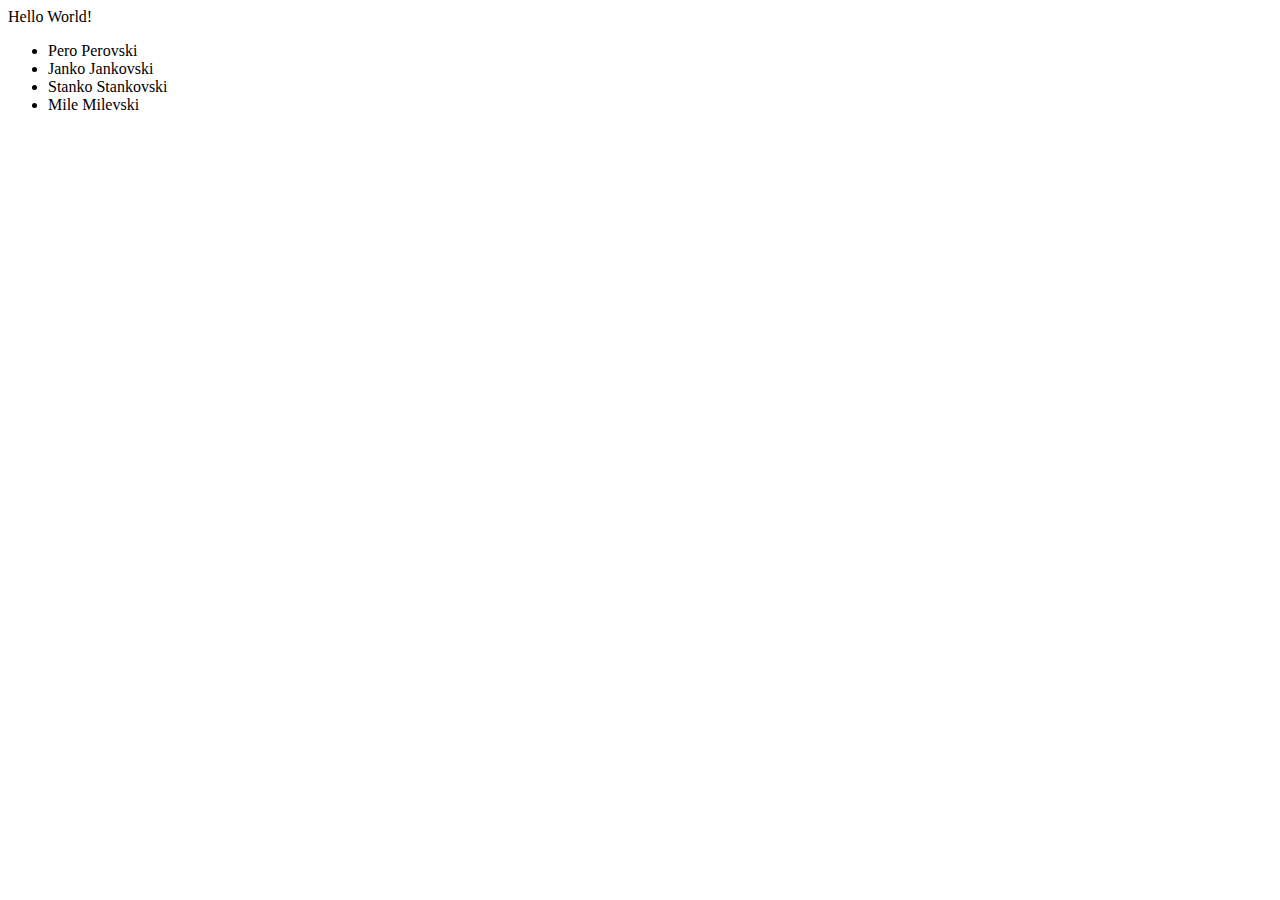
<file: c5-1/index.html>
<!DOCTYPE html>
<html>
	<head>
		<meta charset="utf-8"/>
		<title>New Page</title>
		<style>
			.red {
				color: red;
			}

			.green {
				color: green;
			}
		</style>
	</head>
	<body>
		<script src="index.js"></script>
	</body>
</html>
</file>
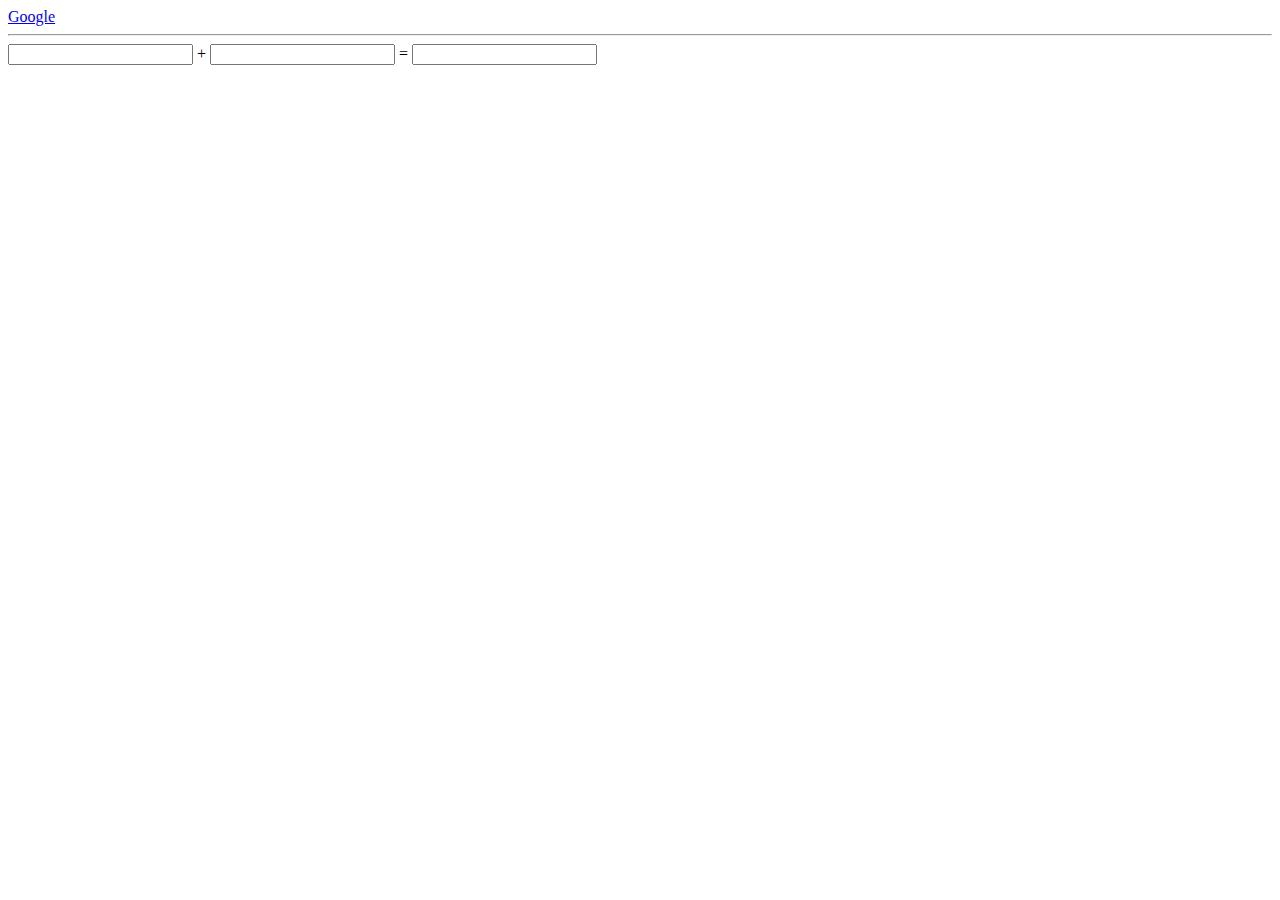
<file: c5/index.html>
<!DOCTYPE html>
<html>
	<head>
		<meta charset="utf-8"/>
		<title>New Page</title>
		<link rel="stylesheet" href="v2.css">
	</head>
	<body>
		<a href="https://google.com" class="google-link">Google</a>
		<hr/>
		<input type="number" class="a">
		+
		<input type="number" class="b">
		=
		<input type="number" class="res">
		<div class="winning-box">
			<h2>You Win</h2>
			<h2>$1 000 000</h2>
		</div>
		<script src="v1.js"></script>
		<script src="v2.js"></script>
	</body>
</html>
</file>
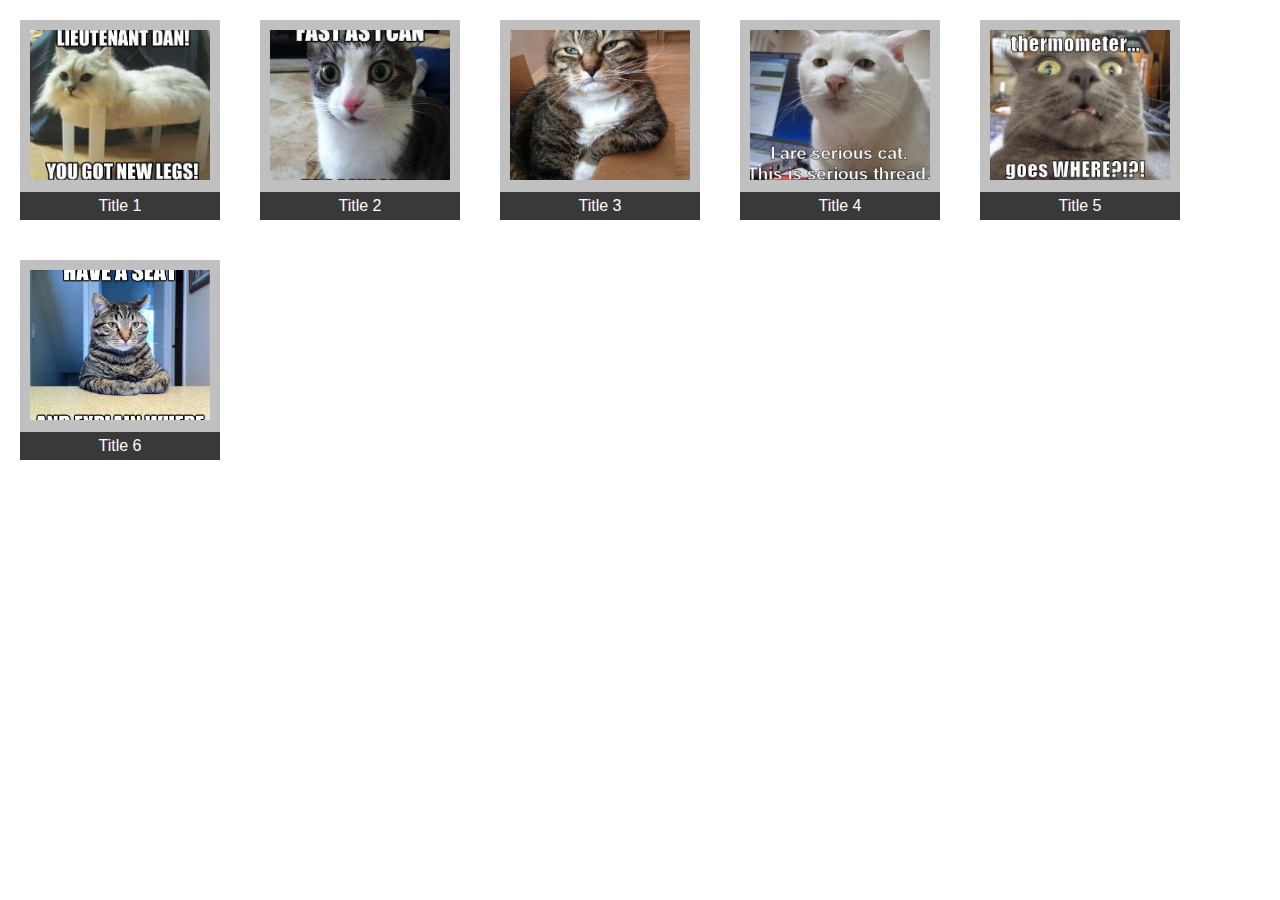
<file: c5d/index.html>
<!DOCTYPE html>
<html>
	<head>
		<meta charset="utf-8"/>
		<title>New Page</title>
		<link rel="stylesheet" href="index.css"/>
	</head>
	<body>
		<div class="overlay">
			<img src="images/slika1.jpg">
		</div>
		<ul class="gallery">
			
		</ul>
		<script src="index.js"></script>
	</body>
</html>
</file>
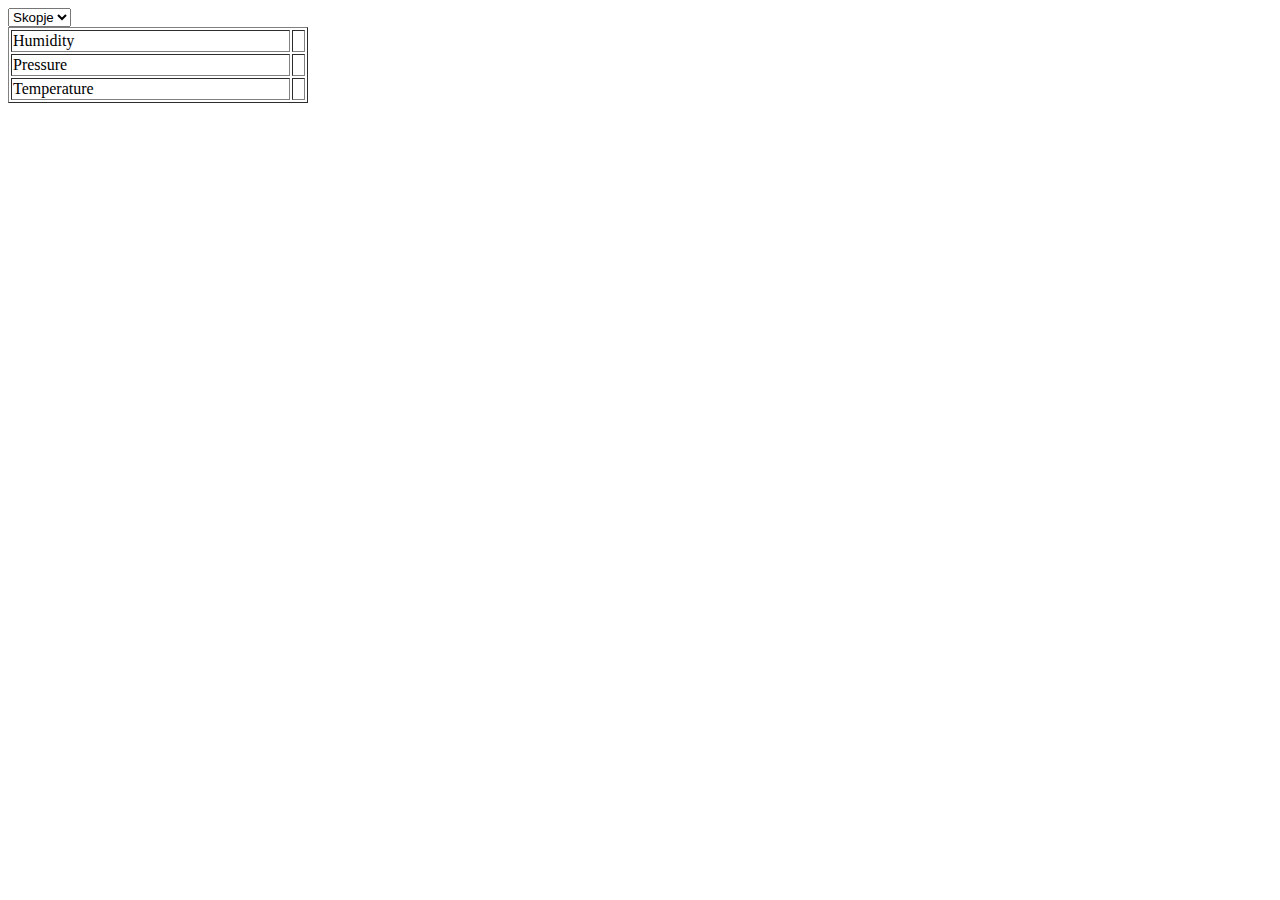
<file: c6d/index.html>
<!DOCTYPE html>
<html>
	<head>
		<meta charset="utf-8"/>
		<title>New Page</title>
	</head>
	<body>
		<select class="gradovi">
			<option value="Skopje,mk">Skopje</option>
			<option value="Bitola,mk">Bitola</option>
			<option value="Tetovo,mk">Tetovo</option>
			<option value="Ohrid,mk">Ohrid</option>
		</select>
		<table width="300" border="1">
			<tr>
				<td>Humidity</td>
				<td class="weather-hum"></td>
			</tr>
			<tr>
				<td>Pressure</td>
				<td class="weather-pres"></td>
			</tr>
			<tr>
				<td>Temperature</td>
				<td class="weather-temp"></td>
			</tr>
		</table>
		<script src="index.js"></script>
	</body>
</html>
</file>
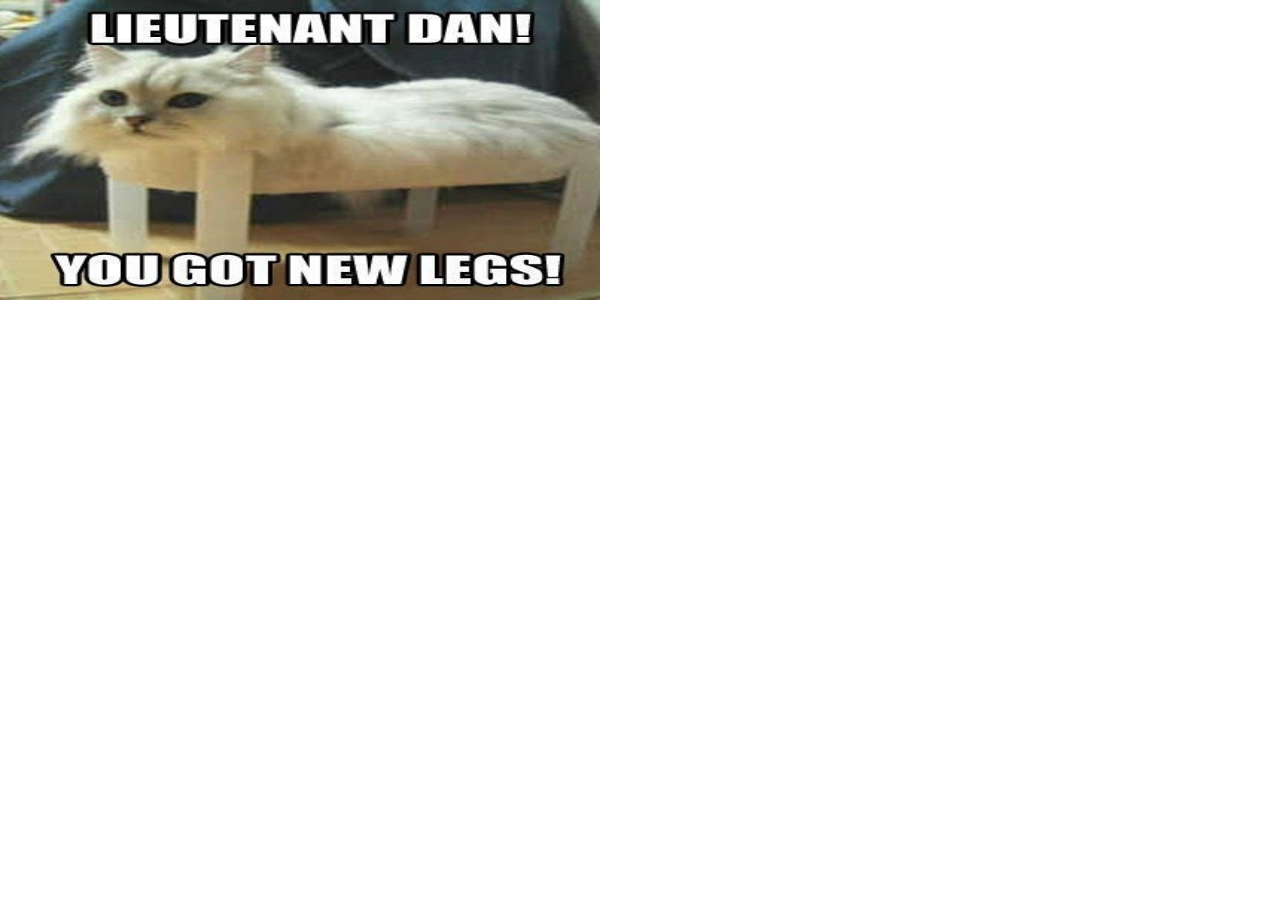
<file: c8/index.html>
<!DOCTYPE html>
<html>
	<head>
		<meta charset="utf-8"/>
		<title>New Page</title>
		<link rel="stylesheet" href="assets/styles/index.css"/>
	</head>
	<body>
		<div class="slider">
			<div class="slides">
				<img src="assets/images/1.jpg"><img src="assets/images/2.jpg"><img src="assets/images/3.jpg"><img src="assets/images/4.jpg"><img src="assets/images/5.jpg">
			</div>
		</div>
		<script src="assets/scripts/index.js"></script>
	</body>
</html>
</file>
<file: c5/v2.css>
.winning-box {
	width: 100%;
	background-color: red;
	text-align: center;
	font-size: 50px;
	color: #fff;
	padding: 50px;
	display: none;
}
</file>
<file: c5d/index.css>
html, body{
	width: 100%;
	height: 100%;
	padding: 0;
	margin: 0;
}

	ul.gallery {
		width: 100%;
		height: 100%;
		padding: 0;
		margin: 0;
		list-style: none;
	}

		ul.gallery li {
			width: 200px;
			height: 200px;
			background-color: silver;
			float: left;
			margin: 20px;
			position: relative;
		}

			ul.gallery li img {
				width: 180px;
				height: 150px;
				object-fit: cover;
				margin: 10px 10px 0px 10px;
				cursor: pointer;
			}

			ul.gallery li span {
				display: block;
				position: absolute;
				bottom: 0px;
				background-color: rgba(0, 0, 0, .7);
				color: #fff;
				width: 100%;
				text-align: center;
				font-family: sans-serif;
				padding: 5px 0;
			}

			ul.gallery li button {
				position: absolute;
				top: -10px;
				right: -10px;
				width: 30px;
				height: 30px;
				border-radius: 50%;
				border: 1px solid #000;
				font-size: 20px;
				font-weight: bold;
				background-color: #fff;
				display: none;
			}

			ul.gallery li:hover button {
				display: block;
			}

.overlay {
	position: fixed;
	width: 100%;
	height: 100%;
	z-index: 1000;
	background-color: rgba(0, 0, 0, .5);
	display: none;
}

	.overlay img {
		position: absolute;
		top: calc(50% - 187px);
		left: calc(50% - 200px);
		box-shadow: 0 0 50px rgba(0, 0, 0, .3);
	}
</file>
<file: c8/assets/styles/index.css>
html, body {
	margin: 0;
	padding: 0;
	box-sizing: border-box;
}

.slider {
	width: 600px;
	height: 300px;
	overflow: hidden;
}

	.slider .slides {
		/*width: calc(600px * 5);*/
		height: calc(300px * 5);
		transition: all .3s ease-in-out;
	}

		.slider img {
			width: 600px;
			height: 300px;
			float: left;
		}
</file>
